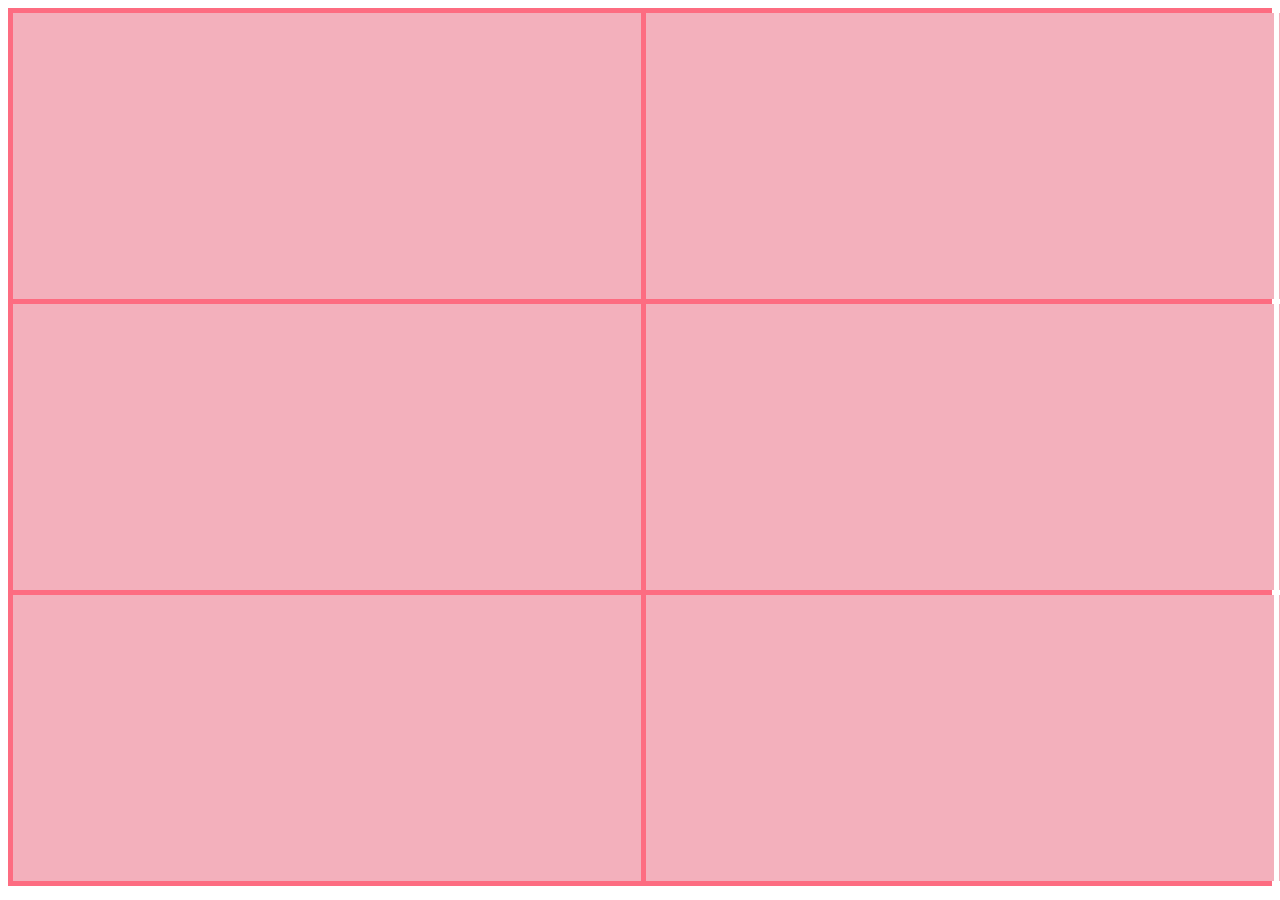
<file: júlia/index.html>
<!DOCTYPE html>
<html lang="en">
<head>
    <meta charset="UTF-8">
    <meta name="viewport" content="width=device-width, initial-scale=1.0">
    <title>Document</title>
    <style>
        .item1 { grid-area: soma; }
        .item2 { grid-area: subtração; }
        .item3 { grid-area: multiplicação; }
        .item4 { grid-area: divisão; }
        .item5 { grid-area: fatorial; }
        .item6 { grid-area: imc; }
        .item7 { grid-area: nome; }
        .item8 { grid-area: login; }
        .item9 { grid-area: imagem; }
        
        .grid-container {
          display: grid;
          grid-template-areas:
            'soma soma subtração subtração multiplicação multiplicação'
            'divisão divisão fatorial fatorial imc imc'
            'nome nome login login imagem imagem';
          gap: 5px;
          background-color: rgb(253, 108, 129);
          padding: 5px;
        }
        
        .grid-container > div {
          background-color: rgb(243, 176, 188);
          width: 628px;
          height: 80px;
          padding: 103px 0;
          font-size: 25px;
        }
        .grid-container .item1{
            
        }
        
        </style>
</head>
<body>
    <div class="grid-container">
        <div class="item1">
        </div>
        <div class="item2">
        </div>
        <div class="item3">
        </div>
        <div class="item4">
        </div>
        <div class="item5">
        </div>
        <div class="item6">
        </div>
        <div class="item7">
        </div>
        <div class="item8">
        </div>
        <div class="item9">
        </div>





    <script src="script.js"></script>
</body>
</html>
</file>
